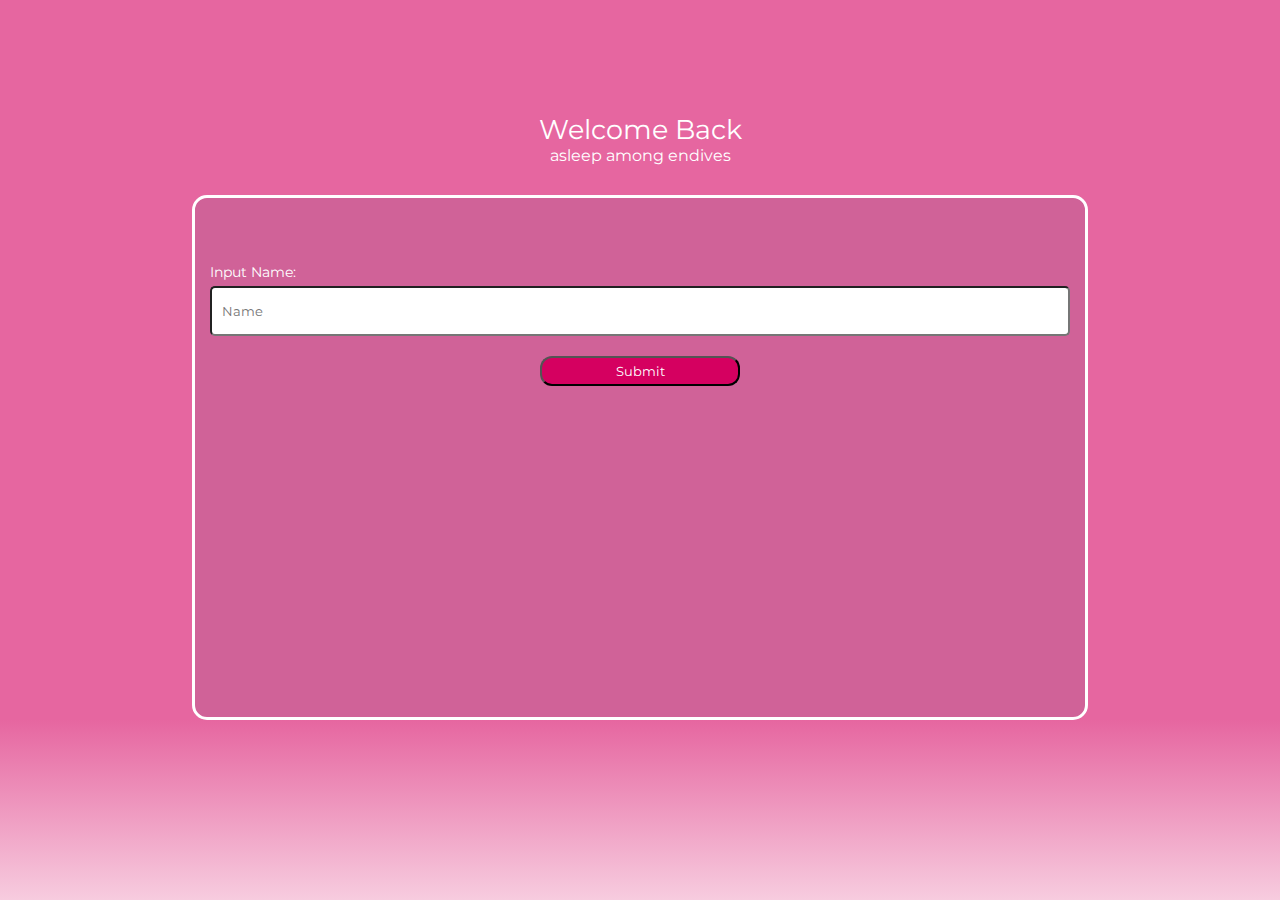
<file: erm/index.html>
<!DOCTYPE html>
<html lang="en">
<head>
    <meta charset="UTF-8">
    <meta name="viewport" content="width=device-width, initial-scale=1.0">
    <title>Home</title>
    <link rel="stylesheet" href="style.css">
</head>
<body>

    <header class="Header" id="home">
        <p id="Header_Text"> Welcome Back </p>
        <p id="Header_Details"> asleep among endives </p>
    </header>
    <section class="Login">
        <div class="UserInput">
            <form id="myForm">
                <div class="loginLabel">
                    <label for="Name" id="oginLabel">Input Name:</label>
                    <br>
                </div>
                <div class="loginInput">
                    <input type="text" placeholder="Name" id="name" autocomplete="name">
                    <br>
                </div>
                <div class="loginButton">
                    <button id="Submit" style="color: white;"> Submit </button>
                    <br>
                </div>
                <div class="loginPrompt">
                    <p id="Prompt"></p>
                    <br>
                </div>
            </form>
            <script src="script.js"></script>
        </div>
    </section>
    <div class="Space_Div"> &nbsp; </div>

</body>
</html>
</file>
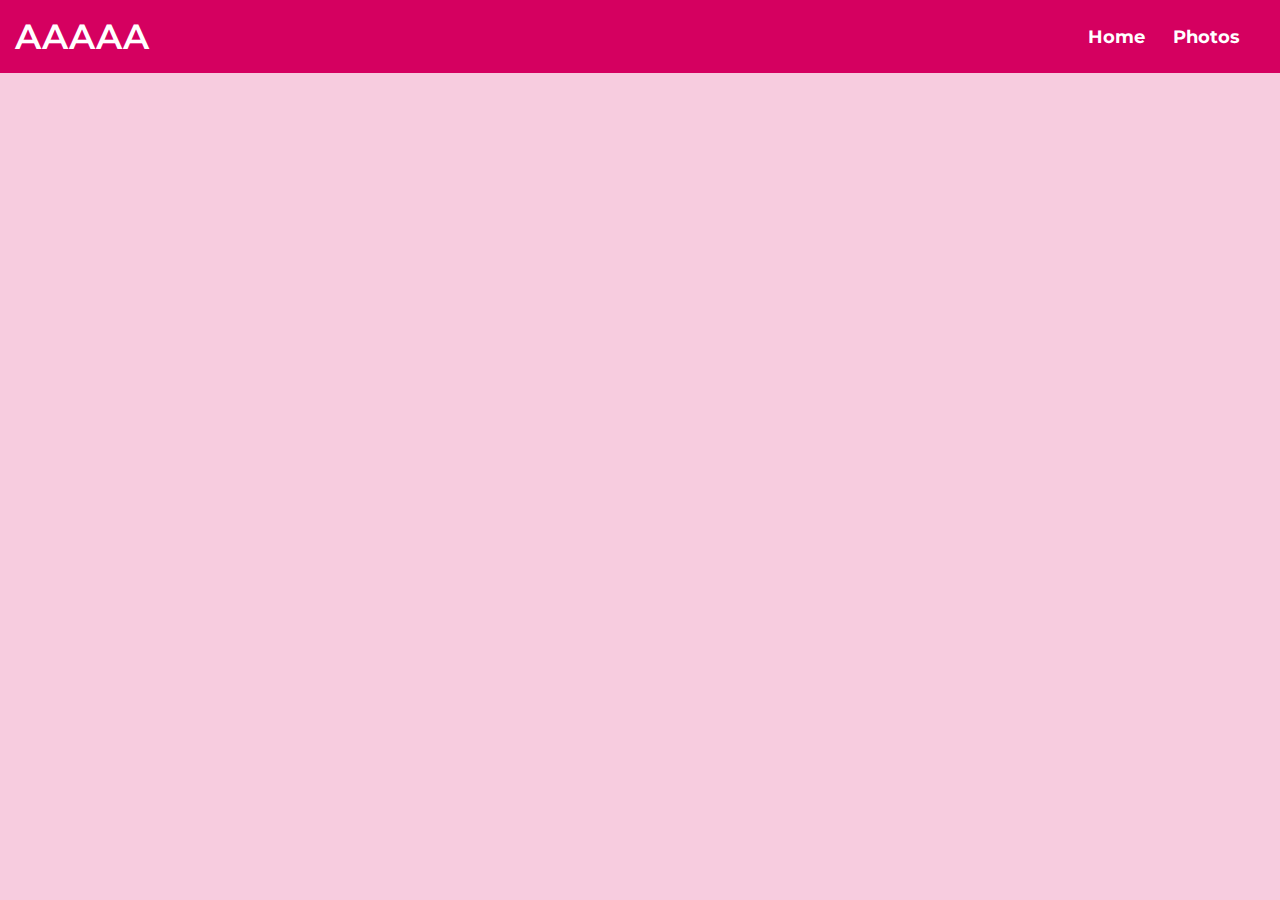
<file: erm/index2.html>
<!DOCTYPE html>
<html lang="en">
<head>
    <meta charset="UTF-8">
    <meta name="viewport" content="width=device-width, initial-scale=1.0">
    <title>Photos</title>
    <link rel="stylesheet" href="style2.css">
</head>
<body>

    <nav>
        <div class="navbar">
            <div class="navdiv">
                <div class="logo"><a href="#">AAAAA</a> </div>
                <ul>
                    <li><a href="index.html">Home</a></li>
                    <li><a href="index2.html">Photos</a></li>
                </ul>
            </div>
        </div>
    </nav>
    <section class="Previews">
        <div class="wholeFloatingContainer" id="popupContainer">

            <div class="floatingContainerFlex">
    
                <div class="floatingContentGrid">
    
                    <div class="floatingImageContainer">
                        <img alt="Image" id="floatingImage" class="floatingImage">
                    </div>
        
                    <div class="floatingTitleContainer">
                        <h3 id="floatingTitle"></h3>
                    </div>
        
                    <div class="floatingContentContainer" >
                        <p class="floatingContent AlbumID" id="SpanAlbumID"></p>
                        <p class="floatingContent PhotoID" id="SpanPhotoID"></p>
                        <p class="floatingContent fullTitle" id="SpanTitle"></p>
                        <p class="floatingContent url" id="SpanURL"></p>
                    </div>
        
                    <div class="closeButtonDiv"> 
                        <buttion id="closeFloater" class="buttonDesign">Close</button>
                    </div>
        
                </div>
    
            </div>
            
        </div>
        <ul id="ulGrid">
        </ul>
    </section>
    <script src="script2.js"></script>

</body>
</html>
</file>
<file: erm/style.css>
@import url('https://fonts.googleapis.com/css2?family=Montserrat:ital,wght@0,100..900;1,100..900&family=Open+Sans:wght@500&display=swap');

* {
    margin: 0;
    padding: 0;
    box-sizing: border-box;
}

body {
    font-weight: 100%;
    background: linear-gradient(to bottom, #e666a0 80%, #f7ccdf 100%);
    color: white;
    font-family: 'Montserrat';
}

.Header {
    display: flex;
    flex-direction: column;
    justify-content: flex-end;
    font-family: inherit;   
    height: 20vh;
}

.Header p {
    display: flex;
    justify-content: center;
}

#Header_Text {
    font-size: 1.7rem;
}

#Header_Details {
    padding-bottom: 15px;
}

.Login {
    height: 60vh;
    display: flex;
    justify-content: center;
    padding: 15px 0px 0px 0px;
}

.UserInput {
    border: 3px solid white;
    padding: 15px;
    border-radius: 15px;
    width: 70vw;
    background-color: rgba(4, 63, 71, 0.095);
}

.Input_Box {
    display: flex;
    justify-content: center;
    padding: 30px 0px 30px 0px;
}

.Button {
    display: flex;
    justify-content: center;
}

.Space_Div {
    height: 20vh;
}

.Footer {
    height: 20vh;
    border: 2px solid black;
}

#myForm {
    padding-top: 50px;
}

.loginLabel {
    font-size: 0.9rem;
    padding-bottom: 5px;
}

#name {
    font-family: 'Montserrat';
    height: 50px;
    width: 100%;
    border-radius: 5px;
    padding-left: 10px;
}

.loginButton {
    display: flex;
    justify-content: center;
}

#Submit {
    width: 200px;
    height: 30px;
    margin-top: 20px;
    font-family: 'Montserrat';
    background-color: #d50060;
    border-radius: 12px;
}

.loginPrompt {
    display: flex;
    justify-content: center;
    margin-top: 20px;
    text-align: center;
}
</file>
<file: erm/style2.css>
@import url('https://fonts.googleapis.com/css2?family=Montserrat:ital,wght@0,100..900;1,100..900&family=Open+Sans:wght@500&display=swap');

* {
    margin: 0;
    padding: 0;
    box-sizing: border-box;
}

body {
    background: #f7ccdf;
    color: #d50060;
    font-family: 'Montserrat';
    font-size: 0.8rem;
}

* {
    text-decoration: none;
}

.navbar {
    background: #d50060;
    font-family: 'Montserrat';
    padding-right: 15px;
    padding-left: 15px;
    padding-top: 15px;
    padding-bottom: 15px;
}

.navdiv {
    display: flex;
    align-items: center;
    justify-content: space-between;
}

.logo a {
    font-size: 35px;
    font-weight: 600;
    color: white;
}

li {
    list-style: none;
    display: inline-block;
}

li a {
    color: white;
    font-size: 18px;
    font-weight: bold;
    margin-right: 25px;
}

li a:hover {
    background-color: #e666a0;
}

.Item {
    display: grid;
    grid-template-columns: auto;
    grid-template-rows: repeat(2, auto);
    list-style: none;
    border-radius: 10px;
    height: 240px;
    background-color: white;
    width: 100%;
}

.itemImageDiv { 
    border: 2px solid white;
    border-radius: 10px;;
    height: 180px;
    margin: 5px;
}

.itemImage {
    height: 100%;
    width: 100%;
    object-fit: cover;
    border-radius: 10px;
}

.itemTitleDiv {
    color: black;
    font-family: 'Montserrat'
}


.itemTitleContent {
    text-align: center;
}


.Previews {
    display: flex;
    justify-content: center;
}



#ulGrid {
    display: grid;
    grid-template-columns: repeat(2, 45vw);
    grid-template-rows: auto;
    gap: 5vw;
    margin-top: 3vh;
}

.Header {
    background-color: rgb(2, 33, 33);
    padding-bottom: 10px;   
    border-radius: 0px 0px 15px 15px;
    position: fixed;
}


@media (min-width: 425px) {
    #ulGrid {
        grid-template-columns: repeat(2, 45vw);
        justify-content: space-between;
    }
    .itemTitleContent{
        font-size: 0.9rem;
    }
}

@media (min-width: 550px) {
    #ulGrid {
        grid-template-columns: repeat(3, 28vw);
    }
    .itemImageDiv{
        height: 150px;
    }
    .Item{
        height: 210px;
    }   
}

@media (min-width: 700px) {
    #ulGrid {
        grid-template-columns: repeat(4, 20vw);
        gap: 3vw;
        justify-content: space-evenly;
    }
}

@media (min-width: 1100px) {
    #ulGrid {
        grid-template-columns: repeat(5, 16vw);
    }
}


.AppendLI {
    grid-column: 1 / -1;
    grid-row: 1 / 2;

    width: 60vh;
    height: 40vh;
}

.AppendClass {
    display: flex;
    justify-content: center;
    align-content: center;
}


@import url('https://fonts.googleapis.com/css2?family=Montserrat:ital,wght@0,100..900;1,100..900&family=Open+Sans:wght@500&display=swap');
@import url('https://fonts.googleapis.com/css2?family=Red+Hat+Display:ital,wght@0,300..900;1,300..900&display=swap');

.wholeFloatingContainer {
    height: 100vh;
    width: 100vw;

    display: none;
    justify-content: center;
    align-items: center;
    position: fixed;
    background: rgba(0,0,0,0.5);
    z-index: 1;
}

.floatingContainerFlex {
    display: flex;
    align-self: center;
    background: #f7ccdf;
    border-radius: 5px;
}

.floatingContentGrid {
    display: grid;
    grid-template-columns: repeat(2, 300px);
    gap: 10px;
    grid-template-rows: 80px 240px 50px; 
}

.floatingImageContainer {
    grid-column: 1/2;
    grid-row: 1/3;

    display: flex;
    justify-content: center;
    align-items: center;
    margin-top: 15px;
}

#floatingImage {
    height: 300px;
    width: 280px;

    object-fit: cover;
    border: 4px solid white;
    border-radius: 5px;
}

.floatingTitleContainer {
    grid-column: 2/3;
    grid-row: 1/2;

    display: flex;
    justify-content: center;
    align-items: flex-end;
    
    padding-bottom: 10px;
    font-family: 'Montserrat', 'sans-serif';
}

.floatingContentContainer {
    grid-column-start: 2;
    grid-column-end: 3;
    grid-row: 2/3;

    padding-top: 50px;
    font-family: 'Montserrat';
    font-weight: 200;
}

.floatingContent {
    display: flex;
    justify-content: flex-start;
    align-items: center;
    padding-left: 10px;
    padding-top: 10px;
    font-size: 14px;
}

.closeButtonDiv {
    grid-column: 1/3;
    grid-row: 3/4;

    display: flex;
    justify-content: center;
    align-items: center;

}

.buttonDesign {
    background: #d50060;
    padding: 8px 15px;
    border-radius: 3px;

    font-family: 'Montserrat';
    font-size: 0.9rem;

    color: #f7ccdf;
}

.buttonDesign:hover {
    cursor: pointer;
}

.noScroll {
    overflow: hidden;
}
</file>
